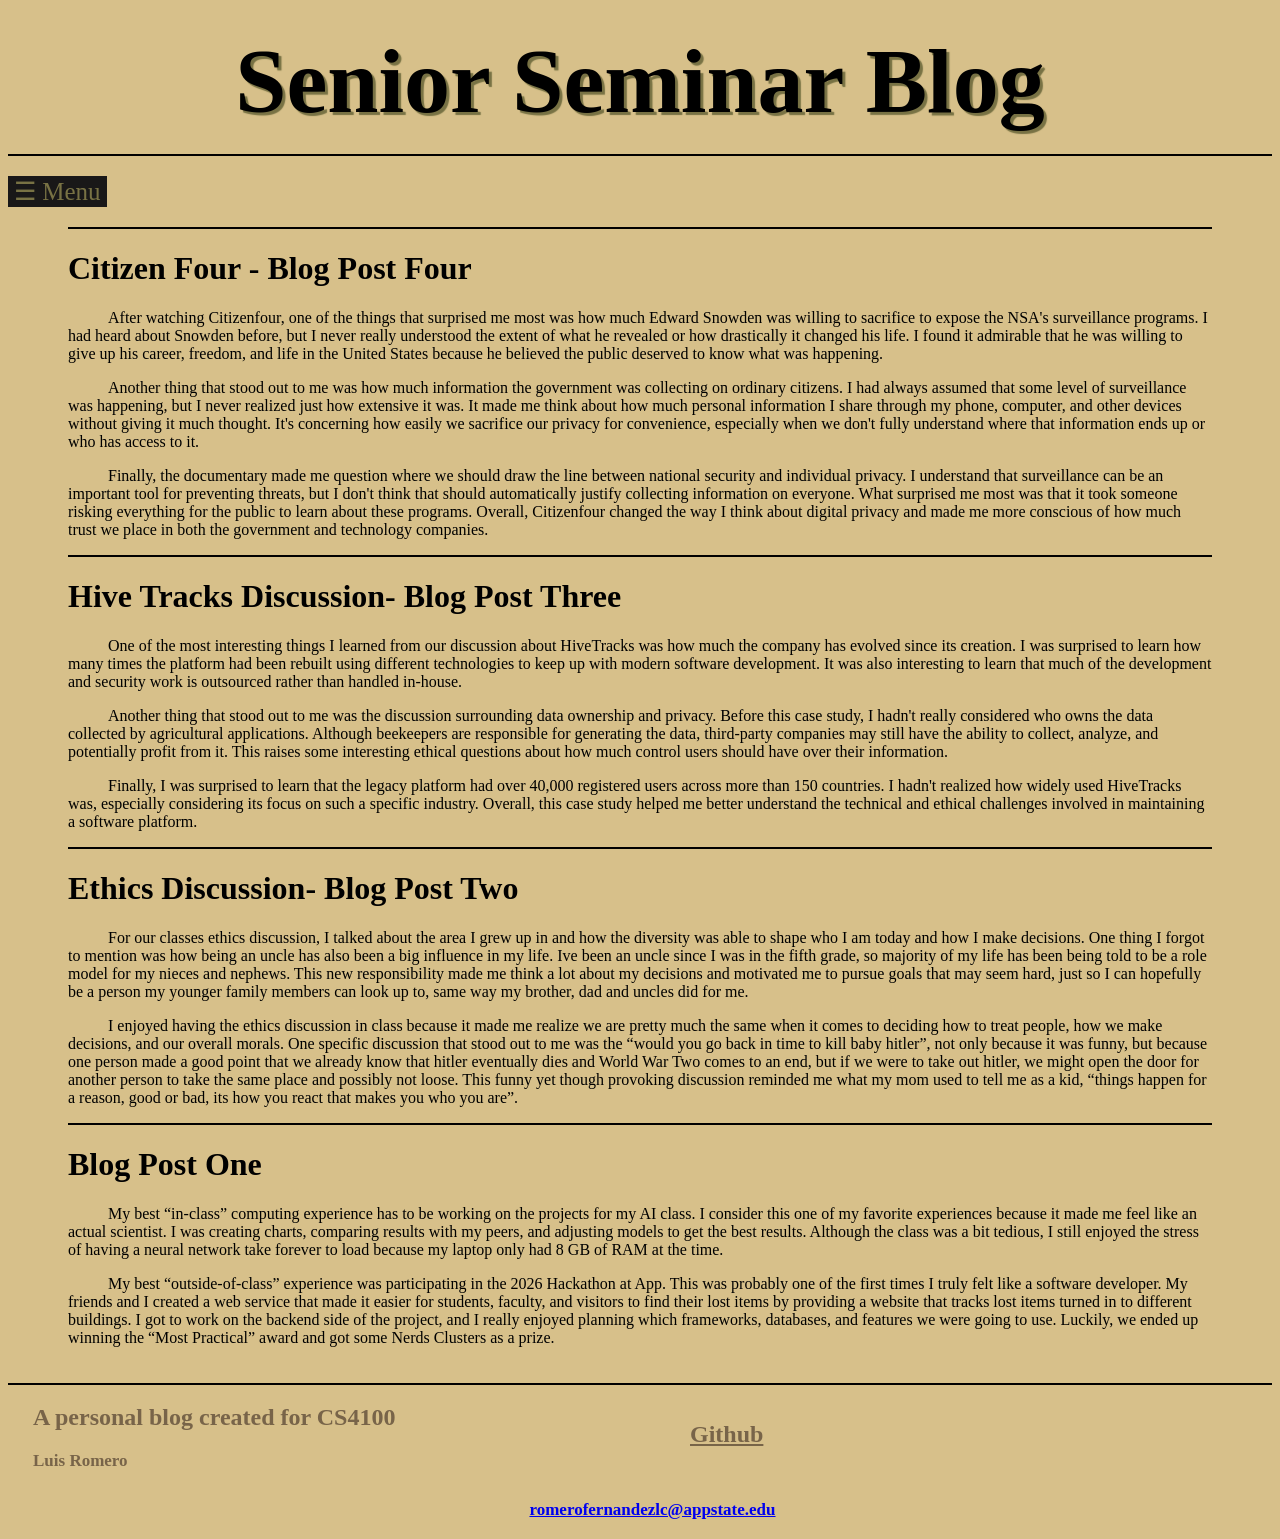
<file: index.html>
<!doctype html>
<html lang="en-US">
    <head> 
        <meta charset="utf-8">
        <meta name ="viewport" content="width=device-width" />
        <title>SSBlog</title>
        <link href="Styles/styles.css" rel="stylesheet" />
        <script async src="Scripts/main.js"></script>
    </head>

    <body>
        <h1 class="websiteTitle">Senior Seminar Blog</h1>

        <div id="sidepanel" class="sidepanel-container">
            <button id="close-button" class ="close-button">
                &times;
            </button>
            <a class="all-posts" href="index.html">All Posts</a>
            <a class="post-one" href="blogOne.html">Post One</a>
            <a class="post-two" href="blogTwo.html">Post Two</a>
            <a class="post-three" href="blogThree.html">Post Three</a>
            <a class="post-four" href="blogFour.html">Post Four</a>

        </div>

        <button id="open-button" class="open-button">
            &#9776;
            Menu
        </button>
        
<!--
        <div class="gif-wrap">
            <iframe 
                src="https://giphy.com/embed/Roy1shss4yFWPplOjV" 
                frameBorder="0" 
                class="giphy-embed" 
                allowFullScreen>
            </iframe>
        </div>
    -->

    

        <div class="blogpost-container">
            <div id="blogPost-four" class="blogpost-four">
                <h1>Citizen Four - Blog Post Four</h1>
                <p style="text-indent: 40px;">After watching Citizenfour, one of the things that surprised me most was how much Edward Snowden was willing to sacrifice to expose the NSA's surveillance programs. I had heard about Snowden before, but I never really understood the extent of what he revealed or how drastically it changed his life. I found it admirable that he was willing to give up his career, freedom, and life in the United States because he believed the public deserved to know what was happening.</p>
                <p style="text-indent: 40px;">Another thing that stood out to me was how much information the government was collecting on ordinary citizens. I had always assumed that some level of surveillance was happening, but I never realized just how extensive it was. It made me think about how much personal information I share through my phone, computer, and other devices without giving it much thought. It's concerning how easily we sacrifice our privacy for convenience, especially when we don't fully understand where that information ends up or who has access to it.</p>
                <p style="text-indent: 40px;">Finally, the documentary made me question where we should draw the line between national security and individual privacy. I understand that surveillance can be an important tool for preventing threats, but I don't think that should automatically justify collecting information on everyone. What surprised me most was that it took someone risking everything for the public to learn about these programs. Overall, Citizenfour changed the way I think about digital privacy and made me more conscious of how much trust we place in both the government and technology companies.</p>
            </div>

            <div id="blogPost-three" class="blogpost-three">
                <h1>Hive Tracks Discussion- Blog Post Three</h1>
                <p style="text-indent: 40px;">One of the most interesting things I learned from our discussion about HiveTracks was how much the company has evolved since its creation. I was surprised to learn how many times the platform had been rebuilt using different technologies to keep up with modern software development. It was also interesting to learn that much of the development and security work is outsourced rather than handled in-house.</p>
                <p style="text-indent: 40px;">Another thing that stood out to me was the discussion surrounding data ownership and privacy. Before this case study, I hadn't really considered who owns the data collected by agricultural applications. Although beekeepers are responsible for generating the data, third-party companies may still have the ability to collect, analyze, and potentially profit from it. This raises some interesting ethical questions about how much control users should have over their information.</p>
                <p style="text-indent: 40px;">Finally, I was surprised to learn that the legacy platform had over 40,000 registered users across more than 150 countries. I hadn't realized how widely used HiveTracks was, especially considering its focus on such a specific industry. Overall, this case study helped me better understand the technical and ethical challenges involved in maintaining a software platform.</p>
            </div>
       
          <div id="blogPost-two" class="blogpost-two">
                <h1>Ethics Discussion- Blog Post Two</h1>
                <p style="text-indent: 40px;">
                    For our classes ethics discussion, I talked about the area I grew up in and how the diversity was able to shape who I am today and how I make decisions. One thing I forgot to mention was how being an uncle has also been a big influence in my life. Ive been an uncle since I was in the fifth grade, so majority of my life has been being told to be a role model for my nieces and nephews. This new responsibility made me think a lot about my decisions and motivated me to pursue goals that may seem hard, just so I can hopefully be a person my younger family members can look up to, same way my brother, dad and uncles did for me. 
                </p>

                <p style="text-indent: 40px;">I enjoyed having the ethics discussion in class because it made me realize we are pretty much the same when it comes to deciding how to treat people, how we make decisions, and our overall morals. One specific discussion that stood out to me was the “would you go back in time to kill baby hitler”, not only because it was funny, but because one person made a good point that we already know that hitler eventually dies and World War Two comes to an end, but if we were to take out hitler, we might open the door for another person to take the same place and possibly not loose. This funny yet though provoking discussion reminded me what my mom used to tell me as a kid, “things happen for a reason, good or bad, its how you react that makes you who you are”. </p>
            </div>
            
            <div id="blogPost-one" class="blogpost-one">
                <h1>Blog Post One</h1>  
                <p style="text-indent: 40px">
                    My best “in-class” computing experience has to be working on the projects for my AI class. I consider this one of my favorite experiences because it made me feel like an actual scientist. I was creating charts, comparing results with my peers, and adjusting models to get the best results. Although the class was a bit tedious, I still enjoyed the stress of having a neural network take forever to load because my laptop only had 8 GB of RAM at the time.
                </p>
                <p style="text-indent: 40px">
                    My best “outside-of-class” experience was participating in the 2026 Hackathon at App. This was probably one of the first times I truly felt like a software developer. My friends and I created a web service that made it easier for students, faculty, and visitors to find their lost items by providing a website that tracks lost items turned in to different buildings. I got to work on the backend side of the project, and I really enjoyed planning which frameworks, databases, and features we were going to use. Luckily, we ended up winning the “Most Practical” award and got some Nerds Clusters as a prize.

                </p>
            </div>
        </div>
    </body>

    <footer>
        <div class="top-container">
        <div class="left-side">
            <h2 class="footer-top">A personal blog created for CS4100</h2>

            <h2 class="footer-bottom">Luis Romero</h2>
       </div>

        <div class="right-side">
            <h2 class="github-link">
                <a class="github-link" href="https://github.com/LuisRomero01/LuisRomero01.github.io/tree/main">Github</a>
            </h2>        
        </div>
        </div>
        <h2 class="footer-email">
            <a href="mailto:romerofernandezlc@appstate.edu">romerofernandezlc@appstate.edu</a>
        <h2>
        </footer>
</html>
</file>
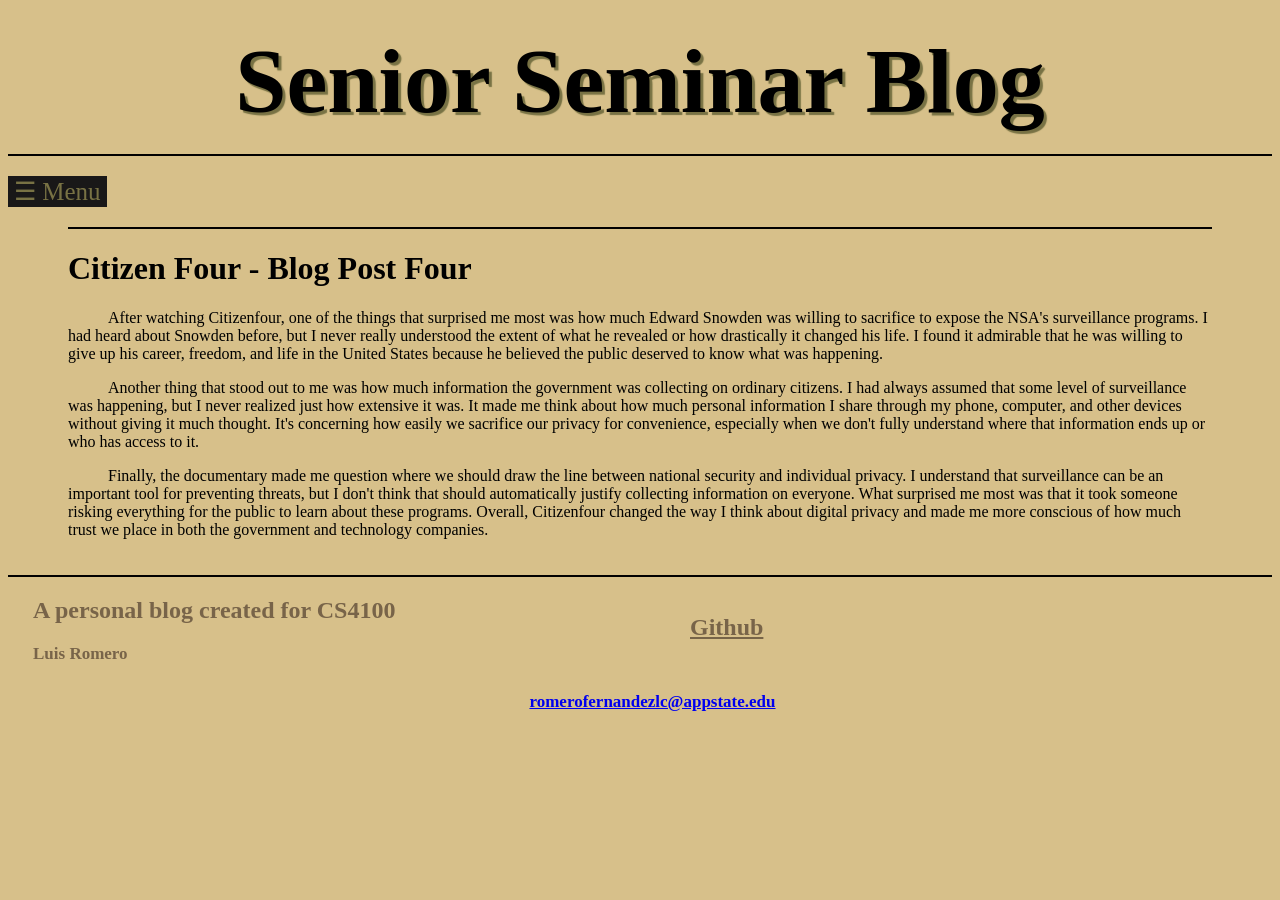
<file: blogFour.html>
<!doctype html>
<html lang="en-US">
    <head> 
        <meta charset="utf-8">
        <meta name ="viewport" content="width=device-width" />
        <title>SSBlog</title>
        <link href="Styles/styles.css" rel="stylesheet" />
        <script async src="Scripts/main.js"></script>
    </head>

    <body>
        <h1 class="websiteTitle">Senior Seminar Blog</h1>

        <div id="sidepanel" class="sidepanel-container">
            <button id="close-button" class ="close-button">
                &times;
            </button>
            <a class="all-posts" href="index.html">All Posts</a>
            <a class="post-one" href="blogOne.html">Post One</a>
            <a class="post-two" href="blogTwo.html">Post Two</a>
            <a class="post-three" href="blogThree.html">Post Three</a>
            <a class="post-four" href="blogFour.html">Post Four</a>
        </div>

        <button id="open-button" class="open-button">
            &#9776;
            Menu
        </button>
        
<!--
        <div class="gif-wrap">
            <iframe 
                src="https://giphy.com/embed/Roy1shss4yFWPplOjV" 
                frameBorder="0" 
                class="giphy-embed" 
                allowFullScreen>
            </iframe>
        </div>
    -->

        <div class="blogpost-container">
            <div id="blogPost-four" class="blogpost-four">
                <h1>Citizen Four - Blog Post Four</h1>
                <p style="text-indent: 40px;">After watching Citizenfour, one of the things that surprised me most was how much Edward Snowden was willing to sacrifice to expose the NSA's surveillance programs. I had heard about Snowden before, but I never really understood the extent of what he revealed or how drastically it changed his life. I found it admirable that he was willing to give up his career, freedom, and life in the United States because he believed the public deserved to know what was happening.</p>
                <p style="text-indent: 40px;">Another thing that stood out to me was how much information the government was collecting on ordinary citizens. I had always assumed that some level of surveillance was happening, but I never realized just how extensive it was. It made me think about how much personal information I share through my phone, computer, and other devices without giving it much thought. It's concerning how easily we sacrifice our privacy for convenience, especially when we don't fully understand where that information ends up or who has access to it.</p>
                <p style="text-indent: 40px;">Finally, the documentary made me question where we should draw the line between national security and individual privacy. I understand that surveillance can be an important tool for preventing threats, but I don't think that should automatically justify collecting information on everyone. What surprised me most was that it took someone risking everything for the public to learn about these programs. Overall, Citizenfour changed the way I think about digital privacy and made me more conscious of how much trust we place in both the government and technology companies.</p>
            </div>          
            </div>
        </div>
    </body>

    <footer>
        <div class="top-container">
        <div class="left-side">
            <h2 class="footer-top">A personal blog created for CS4100</h2>

            <h2 class="footer-bottom">Luis Romero</h2>
       </div>

        <div class="right-side">
            <h2 class="github-link">
                <a class="github-link" href="https://github.com/LuisRomero01/LuisRomero01.github.io/tree/main">Github</a>
            </h2>        
        </div>
        </div>
        <h2 class="footer-email">
            <a href="mailto:romerofernandezlc@appstate.edu">romerofernandezlc@appstate.edu</a>
        <h2>
        </footer>
</html>
</file>
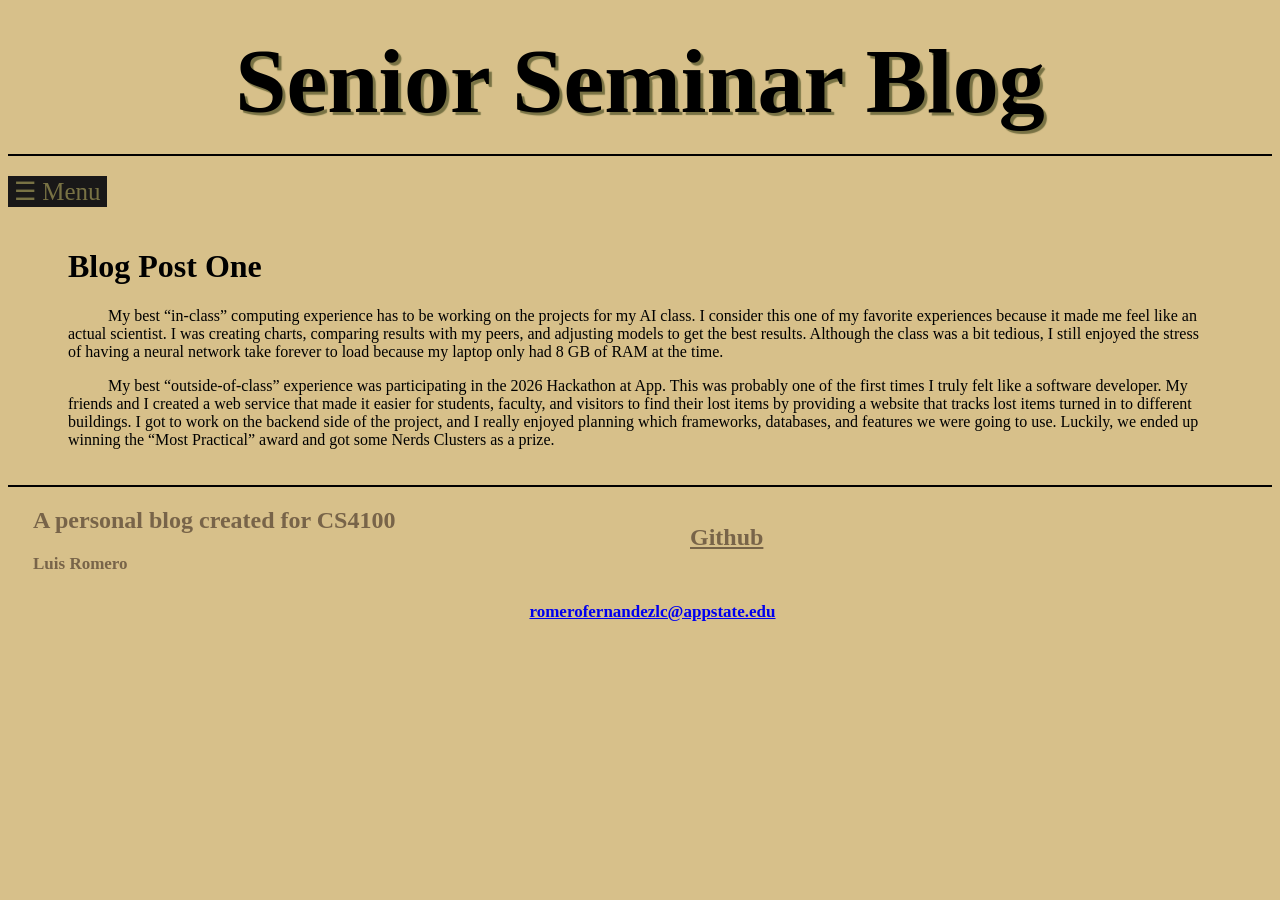
<file: blogOne.html>
<!doctype html>
<html lang="en-US">
    <head> 
        <meta charset="utf-8">
        <meta name ="viewport" content="width=device-width" />
        <title>SSBlog</title>
        <link href="Styles/styles.css" rel="stylesheet" />
        <style>
        .blogpost-one{
            border-top: none;
        }
        </style>
        <script async src="Scripts/main.js"></script>
    </head>

    <body>
        <h1 class="websiteTitle">Senior Seminar Blog</h1>

        <div id="sidepanel" class="sidepanel-container">
            <button id="close-button" class ="close-button">
                &times;
            </button>
            <a class="all-posts" href="index.html">All Posts</a>
            <a class="post-one" href="blogOne.html">Post One</a>
            <a class="post-two" href="blogTwo.html">Post Two</a>
            <a class="post-three" href="blogThree.html">Post Three</a>
            <a class="post-four" href="blogFour.html">Post Four</a>

        </div>

        <button id="open-button" class="open-button">
            &#9776;
            Menu
        </button>
        
<!--
        <div class="gif-wrap">
            <iframe 
                src="https://giphy.com/embed/Roy1shss4yFWPplOjV" 
                frameBorder="0" 
                class="giphy-embed" 
                allowFullScreen>
            </iframe>
        </div>
    -->

        <div class="blogpost-container">

            <div id="blogPost-one" class="blogpost-one">
                <h1>Blog Post One</h1>  
                <p style="text-indent: 40px">
                    My best “in-class” computing experience has to be working on the projects for my AI class. I consider this one of my favorite experiences because it made me feel like an actual scientist. I was creating charts, comparing results with my peers, and adjusting models to get the best results. Although the class was a bit tedious, I still enjoyed the stress of having a neural network take forever to load because my laptop only had 8 GB of RAM at the time.
                </p>
                <p style="text-indent: 40px">
                    My best “outside-of-class” experience was participating in the 2026 Hackathon at App. This was probably one of the first times I truly felt like a software developer. My friends and I created a web service that made it easier for students, faculty, and visitors to find their lost items by providing a website that tracks lost items turned in to different buildings. I got to work on the backend side of the project, and I really enjoyed planning which frameworks, databases, and features we were going to use. Luckily, we ended up winning the “Most Practical” award and got some Nerds Clusters as a prize.

                </p>
            </div>
            
            
        </div>
    </body>

    <footer>
        <div class="top-container">
        <div class="left-side">
            <h2 class="footer-top">A personal blog created for CS4100</h2>

            <h2 class="footer-bottom">Luis Romero</h2>
       </div>

        <div class="right-side">
            <h2 class="github-link">
                <a class="github-link" href="https://github.com/LuisRomero01/LuisRomero01.github.io/tree/main">Github</a>
            </h2>        
        </div>
        </div>
        <h2 class="footer-email">
            <a href="mailto:romerofernandezlc@appstate.edu">romerofernandezlc@appstate.edu</a>
        <h2>
        </footer>
</html>
</file>
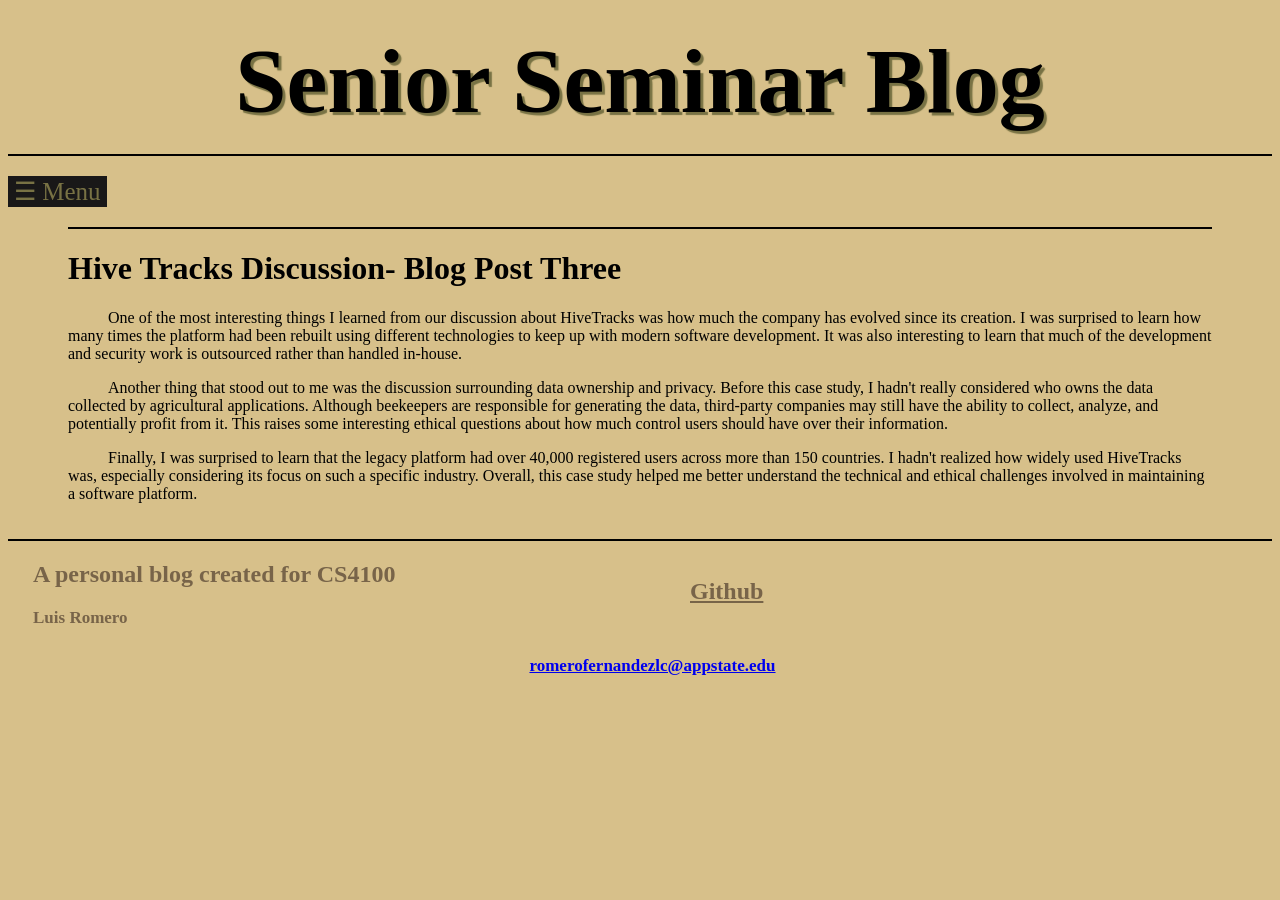
<file: blogThree.html>
<!doctype html>
<html lang="en-US">
    <head> 
        <meta charset="utf-8">
        <meta name ="viewport" content="width=device-width" />
        <title>SSBlog</title>
        <link href="Styles/styles.css" rel="stylesheet" />
        <script async src="Scripts/main.js"></script>
    </head>

    <body>
        <h1 class="websiteTitle">Senior Seminar Blog</h1>

        <div id="sidepanel" class="sidepanel-container">
            <button id="close-button" class ="close-button">
                &times;
            </button>
            <a class="all-posts" href="index.html">All Posts</a>
            <a class="post-one" href="blogOne.html">Post One</a>
            <a class="post-two" href="blogTwo.html">Post Two</a>
            <a class="post-three" href="blogThree.html">Post Three</a>
            <a class="post-four" href="blogFour.html">Post Four</a>

        </div>

        <button id="open-button" class="open-button">
            &#9776;
            Menu
        </button>
        
<!--
        <div class="gif-wrap">
            <iframe 
                src="https://giphy.com/embed/Roy1shss4yFWPplOjV" 
                frameBorder="0" 
                class="giphy-embed" 
                allowFullScreen>
            </iframe>
        </div>
    -->

        <div class="blogpost-container">
            <div id="blogPost-three" class="blogpost-three">
                <h1>Hive Tracks Discussion- Blog Post Three</h1>
                <p style="text-indent: 40px;">One of the most interesting things I learned from our discussion about HiveTracks was how much the company has evolved since its creation. I was surprised to learn how many times the platform had been rebuilt using different technologies to keep up with modern software development. It was also interesting to learn that much of the development and security work is outsourced rather than handled in-house.</p>
                <p style="text-indent: 40px;">Another thing that stood out to me was the discussion surrounding data ownership and privacy. Before this case study, I hadn't really considered who owns the data collected by agricultural applications. Although beekeepers are responsible for generating the data, third-party companies may still have the ability to collect, analyze, and potentially profit from it. This raises some interesting ethical questions about how much control users should have over their information.</p>
                <p style="text-indent: 40px;">Finally, I was surprised to learn that the legacy platform had over 40,000 registered users across more than 150 countries. I hadn't realized how widely used HiveTracks was, especially considering its focus on such a specific industry. Overall, this case study helped me better understand the technical and ethical challenges involved in maintaining a software platform.</p>
            </div>            
            </div>
        </div>
    </body>

    <footer>
        <div class="top-container">
        <div class="left-side">
            <h2 class="footer-top">A personal blog created for CS4100</h2>

            <h2 class="footer-bottom">Luis Romero</h2>
       </div>

        <div class="right-side">
            <h2 class="github-link">
                <a class="github-link" href="https://github.com/LuisRomero01/LuisRomero01.github.io/tree/main">Github</a>
            </h2>        
        </div>
        </div>
        <h2 class="footer-email">
            <a href="mailto:romerofernandezlc@appstate.edu">romerofernandezlc@appstate.edu</a>
        <h2>
        </footer>
</html>
</file>
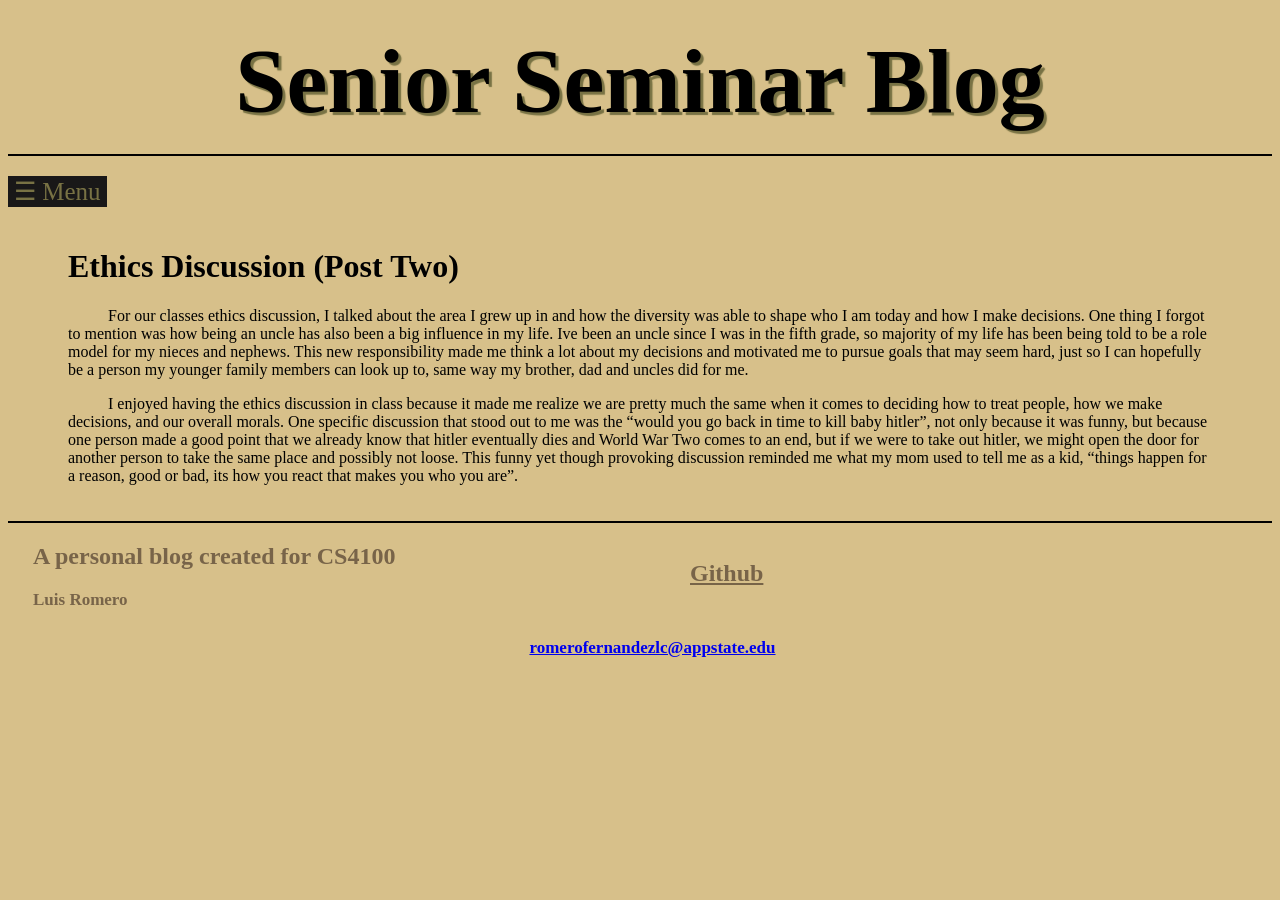
<file: blogTwo.html>
<!doctype html>
<html lang="en-US">
    <head> 
        <meta charset="utf-8">
        <meta name ="viewport" content="width=device-width" />
        <title>SSBlog</title>
        <link href="Styles/styles.css" rel="stylesheet" />
        <style>
        .blogpost-two{
            border-top: none;
        }
        </style>
        <script async src="Scripts/main.js"></script>
    </head>

    <body>
        <h1 class="websiteTitle">Senior Seminar Blog</h1>

        <div id="sidepanel" class="sidepanel-container">
            <button id="close-button" class ="close-button">
                &times;
            </button>
            <a class="all-posts" href="index.html">All Posts</a>
            <a class="post-one" href="blogOne.html">Post One</a>
            <a class="post-two" href="blogTwo.html">Post Two</a>
            <a class="post-three" href="blogThree.html">Post Three</a>
            <a class="post-four" href="blogFour.html">Post Four</a>

        </div>

        <button id="open-button" class="open-button">
            &#9776;
            Menu
        </button>
        
<!--
        <div class="gif-wrap">
            <iframe 
                src="https://giphy.com/embed/Roy1shss4yFWPplOjV" 
                frameBorder="0" 
                class="giphy-embed" 
                allowFullScreen>
            </iframe>
        </div>
    -->

        <div class="blogpost-container">
            <div id="blogPost-two" class="blogpost-two">
                <h1>Ethics Discussion (Post Two)</h1>
                <p style="text-indent: 40px;">
                    For our classes ethics discussion, I talked about the area I grew up in and how the diversity was able to shape who I am today and how I make decisions. One thing I forgot to mention was how being an uncle has also been a big influence in my life. Ive been an uncle since I was in the fifth grade, so majority of my life has been being told to be a role model for my nieces and nephews. This new responsibility made me think a lot about my decisions and motivated me to pursue goals that may seem hard, just so I can hopefully be a person my younger family members can look up to, same way my brother, dad and uncles did for me. 
                </p>

                <p style="text-indent: 40px;">I enjoyed having the ethics discussion in class because it made me realize we are pretty much the same when it comes to deciding how to treat people, how we make decisions, and our overall morals. One specific discussion that stood out to me was the “would you go back in time to kill baby hitler”, not only because it was funny, but because one person made a good point that we already know that hitler eventually dies and World War Two comes to an end, but if we were to take out hitler, we might open the door for another person to take the same place and possibly not loose. This funny yet though provoking discussion reminded me what my mom used to tell me as a kid, “things happen for a reason, good or bad, its how you react that makes you who you are”. </p>
            </div>
        </div>
    </body>

    <footer>
        <div class="top-container">
        <div class="left-side">
            <h2 class="footer-top">A personal blog created for CS4100</h2>

            <h2 class="footer-bottom">Luis Romero</h2>
       </div>

        <div class="right-side">
            <h2 class="github-link">
                <a class="github-link" href="https://github.com/LuisRomero01/LuisRomero01.github.io/tree/main">Github</a>
            </h2>        
        </div>
        </div>
        <h2 class="footer-email">
            <a href="mailto:romerofernandezlc@appstate.edu">romerofernandezlc@appstate.edu</a>
        <h2>
        </footer>
</html>
</file>
<file: Styles/styles.css>
html {
    /*border: 2px solid green;*/
    font-size: 16px;
    font-family: 'Times New Roman', Times, serif;
    background-color: rgb(215, 192, 138);
    
}

.websiteTitle {
    margin: 0;
    padding: 20px 0;
    border-bottom: 2px solid black;
    font-size: 5.75rem;
    text-shadow: 3px 3px 1px rgb(120, 114, 68);
    text-align: center;
}

.sidepanel-container {
    /*border: 2px solid red;*/
    height: 100%;
    width: 0;
    position: fixed;
    z-index: 1;
    background-color: black;
    opacity: 100%;
    overflow-x: hidden;
    transition: 0.5s;
    top: 0;
    left: 0;


}
.sidepanel ,.post-one, .post-two, .post-three,.post-four, .all-posts {
  padding: 8px 8px 8px 20px;
  text-decoration: none;
  font-size: 40px;
  color: #818181;
  display: block;
  transition: 0.5s;
  margin-top: 80px;
}

.post-three{
    font-size: 37.125px;
}
.sidepanel, .post-one:hover, .all-posts:hover {
  color: #f1f1f1;
}

.open-button {
    font-family: 'Times New Roman', Times, serif;
    font-size: 25px;
    color: rgb(120, 114, 68);
    margin-top: 20px;
    border: none;
    gap:20px;
    background-color: rgb(25, 24, 24);
    
}
.openbtn:hover {
  background-color: #444;
}
.close-button {
    position: absolute;
    top: 0;
    right: 2px;
    margin-left: 50px;
    border:none;
    background: none;
    font-size: 40px;
    color: red;
}

/*
.gif-wrap {
    width: 100%;
    display: flex;
    justify-content: center;
    align-items: center;
    margin-top: 20px;
}
.giphy-embed {
    width: 50%;
    max-width: 700px;
    height: auto;
    aspect-ratio: 16 / 9;
    border: 0;
    display: block;
    padding-bottom: 40px;
}
*/
.blogpost-container{
    /*border: 2px solid rgb(0, 255, 251);*/
    margin: 20px;
    display: flex;
    flex-direction: column;
    
}

.blogpost-four,
.blogpost-three,
.blogpost-two ,
.blogpost-one {
    border-top: 2px solid black;
    margin-left: 40px;
    margin-right: 40px;
    transition: 0.5s;
    background-color: rgb(215, 192, 138);
    
}



footer {
    /*border: 2px solid red;*/
    
}
.top-container{
    display: flex;
    border-top: 2px solid black;
    align-items: center;
    display: flex;
}
.left-side {
    /*border: 2px solid red;*/
    width: 50vw;    
    
}
.right-side {
    /*border: 2px solid blue;*/
    display: flex;
    width: 50vw;

}
    
.footer-top, .github-link {
    font-family: 'Times New Roman', Times, serif;
    color: rgba(22, 6, 6, 0.493);
    padding-left: 25px;
    text-justify: auto;
}
.footer-bottom {
    font-family: 'Times New Roman', Times, serif;
    color: rgba(22, 6, 6, 0.493);
    font-size: 17px;
    padding-left: 25px;
    text-align: justify;
    text-justify: auto;
}
.footer-email {
    font-family: 'Times New Roman', Times, serif;
    color: rgba(22, 6, 6, 0.493);
    font-size: 17px;
    padding-left: 25px;
    text-align: center;
}
</file>
